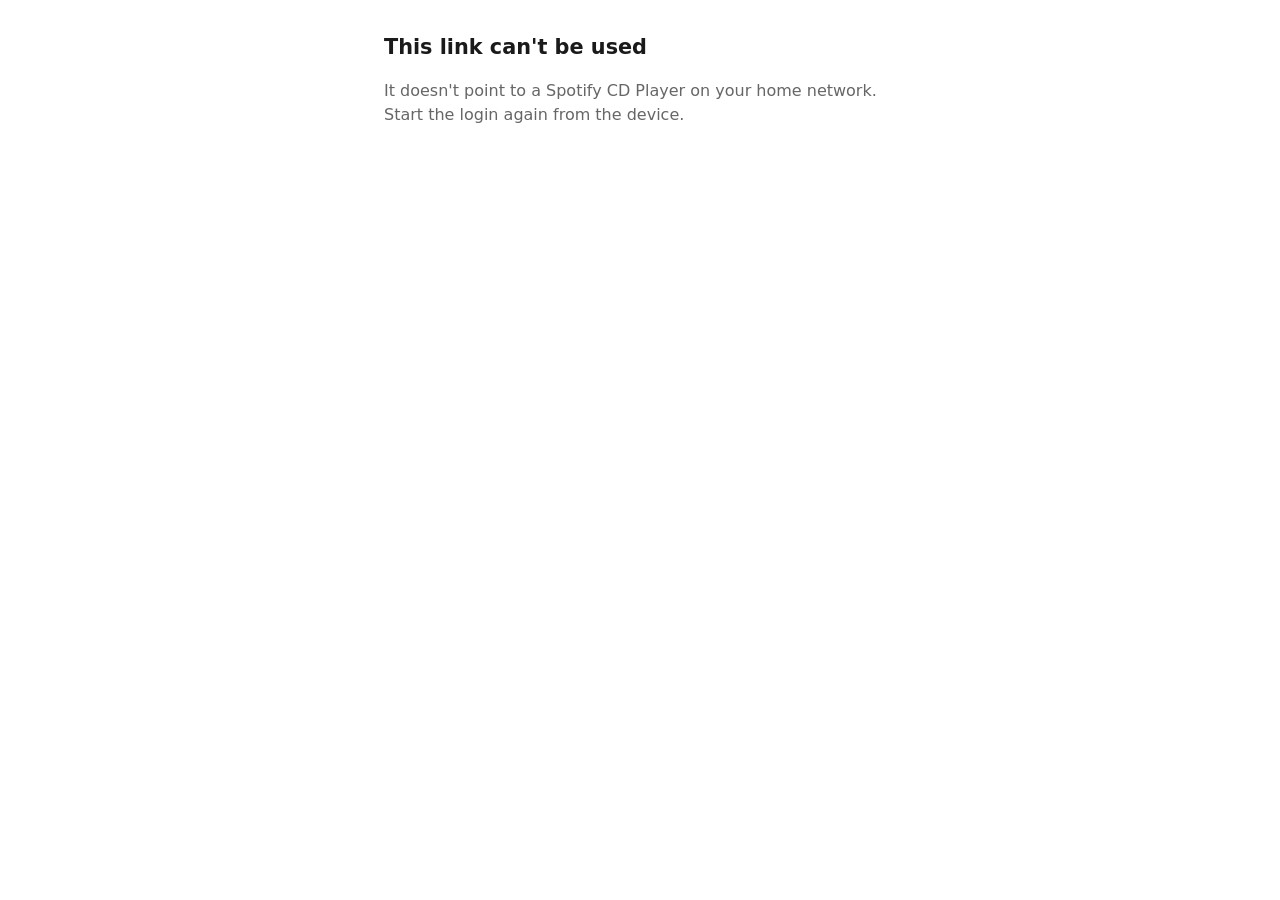
<file: relay/index.html>
<!doctype html>
<html lang="en">
<head>
<meta charset="utf-8">
<meta name="viewport" content="width=device-width, initial-scale=1">
<meta name="referrer" content="no-referrer">
<title>Spotify CD Player login</title>
<style>
  :root { color-scheme: light dark; --bg: #fff; --fg: #1a1a1a; --muted: #666; --accent: #1f6feb; --border: #d0d7de; }
  @media (prefers-color-scheme: dark) { :root { --bg: #111; --fg: #eee; --muted: #aaa; --accent: #58a6ff; --border: #333; } }
  body { margin: 0; background: var(--bg); color: var(--fg); font: 16px/1.5 system-ui, sans-serif; }
  main { max-width: 32rem; margin: 0 auto; padding: 2rem 1rem; }
  h1 { font-size: 1.3rem; margin: 0 0 1rem; }
  p { margin: 0 0 1rem; }
  .muted { color: var(--muted); }
  a.button { display: inline-block; padding: .75rem 1.25rem; border-radius: .5rem; background: var(--accent);
             color: #fff; text-decoration: none; font-weight: 600; }
  textarea { width: 100%; box-sizing: border-box; min-height: 5rem; font: 13px/1.4 ui-monospace, monospace;
             padding: .5rem; border: 1px solid var(--border); border-radius: .5rem; background: transparent; color: inherit; }
  button { margin-top: .5rem; padding: .5rem 1rem; border-radius: .5rem; border: 1px solid var(--border);
           background: transparent; color: inherit; font: inherit; cursor: pointer; }
  [hidden] { display: none !important; }
</style>
</head>
<body>
<main>
  <h1 id="title">Returning to your Spotify CD Player…</h1>
  <p id="message" class="muted">One moment.</p>
  <div id="fallback" hidden>
    <p><a id="continue" class="button" href="#">Continue to Spotify CD Player</a></p>
    <p class="muted">If that doesn't work, copy this address and paste it into
      <strong>Spotify → Paste login link</strong> on your Spotify CD Player's setup page.</p>
    <textarea id="link" readonly></textarea>
    <button id="copy" type="button">Copy</button>
  </div>
</main>
<script>
  // OAuth relay for Spotify CD Player (PLAN.md §6.2). Static, no secrets: PKCE keeps the
  // code useless without the verifier, which never leaves the device.
  // state = <nonce>~<private IPv4>~<port>; only RFC 1918 addresses are forwarded.
  (function () {
    const query = new URLSearchParams(location.search);
    const state = query.get("state") || "";
    const [nonce, host, port] = state.split("~");
    const privateIPv4 = /^(10(\.\d{1,3}){3}|192\.168(\.\d{1,3}){2}|172\.(1[6-9]|2\d|3[01])(\.\d{1,3}){2})$/;
    const octetsOk = host && host.split(".").every((o) => Number(o) <= 255);
    const portOk = /^\d{1,5}$/.test(port || "") && Number(port) > 0 && Number(port) < 65536;

    const title = document.getElementById("title");
    const message = document.getElementById("message");

    if (!nonce || !privateIPv4.test(host || "") || !octetsOk || !portOk) {
      title.textContent = "This link can't be used";
      message.textContent = "It doesn't point to a Spotify CD Player on your home network. Start the login again from the device.";
      return;
    }

    const forward = new URLSearchParams({ state: state });
    for (const key of ["code", "error"]) {
      if (query.has(key)) forward.set(key, query.get(key));
    }
    const target = "http://" + host + ":" + port + "/spotify/callback?" + forward.toString();

    document.getElementById("continue").href = target;
    document.getElementById("link").value = target;
    document.getElementById("copy").addEventListener("click", async () => {
      const box = document.getElementById("link");
      try { await navigator.clipboard.writeText(box.value); } catch (e) { box.select(); document.execCommand("copy"); }
      document.getElementById("copy").textContent = "Copied";
    });

    // Remove the code from this page's address and history before leaving.
    history.replaceState(null, "", location.pathname);
    setTimeout(() => {
      title.textContent = "Almost done";
      message.textContent = "Your browser stayed on this page. Make sure your phone is on the same Wi-Fi as the Spotify CD Player.";
      document.getElementById("fallback").hidden = false;
    }, 2000);
    location.replace(target);
  })();
</script>
</body>
</html>
</file>
